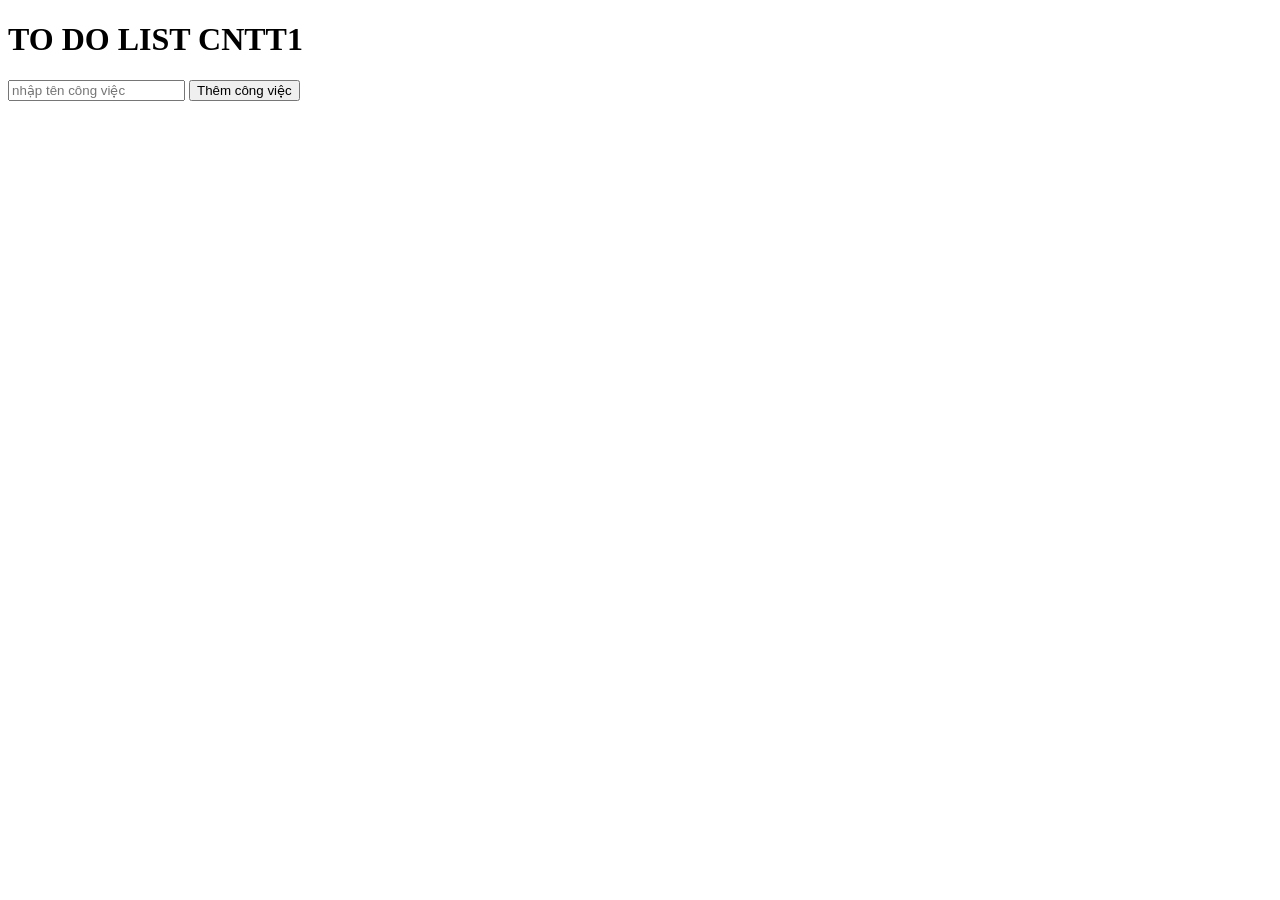
<file: Session15/index.html>
<!doctype html>
<html lang="en">
  <head>
    <meta charset="UTF-8" />
    <meta name="viewport" content="width=device-width, initial-scale=1.0" />
    <title>Document</title>
    <style>
        .active{
            text-decoration: line-through;
        }
    </style>
  </head>
  <body>
    <h1>TO DO LIST CNTT1</h1>
    <input type="text" id="task_name" placeholder="nhập tên công việc" value=""  />
    <button onclick="addTask()" id="btn">Thêm công việc</button>
    <ul id="list">
      <!-- <li>
        <input type="checkbox" />Học JS <button>sửa</button>
        <button>xóa</button>
      </li>
      <li>
        <input type="checkbox" />Đá bóng <button>sửa</button>
        <button>xóa</button>
      </li>
      <li>
        <input type="checkbox" />Chơi cầu lông <button>sửa</button>
        <button>xóa</button>
      </li> -->
    </ul>
    
    <script src="./index.js"></script>
  </body>
</html>
</file>
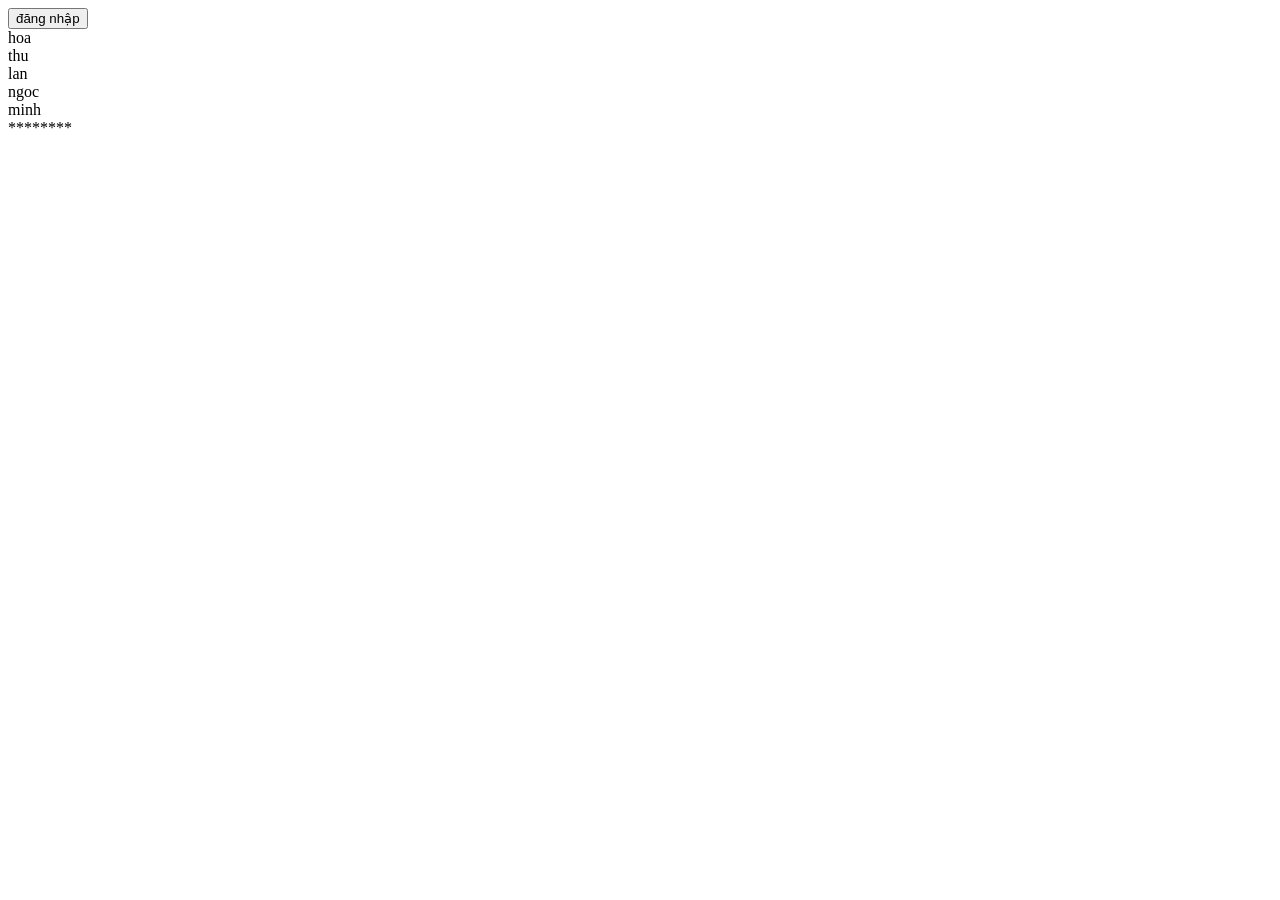
<file: Session07/lythuyet/index.html>
<!DOCTYPE html>
<html lang="en">
<head>
    <meta charset="UTF-8">
    <meta name="viewport" content="width=device-width, initial-scale=1.0">
    <title>Document</title>
</head>
<body>
    <button onclick="login()">đăng nhập</button> <br>
    <script src="./function.js"></script>
</body>
</html>
</file>
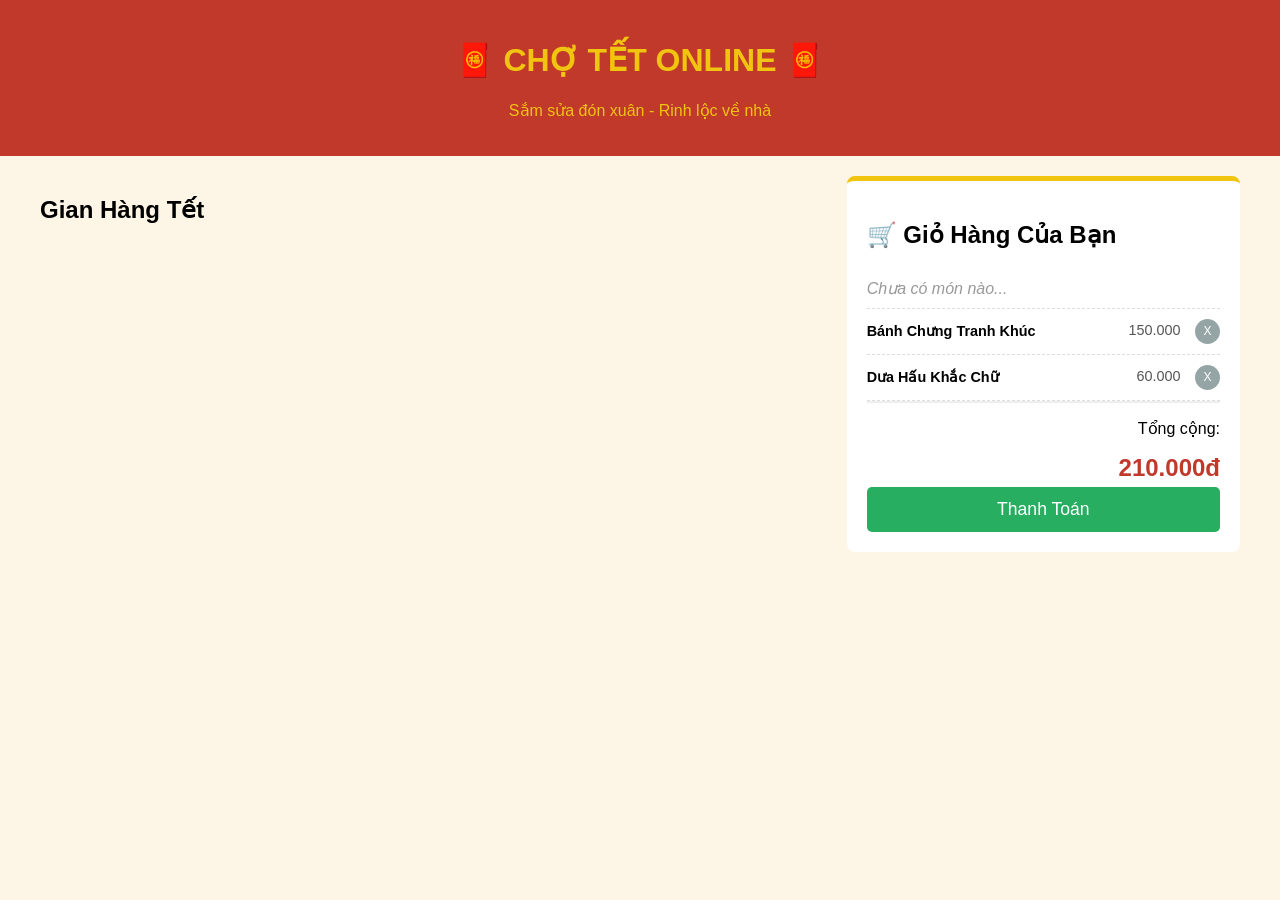
<file: Session17/btth/index.html>
<!DOCTYPE html>
<html lang="vi">

<head>
    <meta charset="UTF-8">
    <meta name="viewport" content="width=device-width, initial-scale=1.0">
    <title>Chợ Tết Online 2026</title>
    <!-- Nhúng CSS -->
    <link rel="stylesheet" href="style.css">
</head>

<body>

    <header>
        <h1>🧧 CHỢ TẾT ONLINE 🧧</h1>
        <p>Sắm sửa đón xuân - Rinh lộc về nhà</p>
    </header>

    <div class="container">
        <!-- Cột trái: Danh sách sản phẩm -->
        <div class="left-col">
            <h2>Gian Hàng Tết</h2>
            <div id="product-list" class="grid-container">
                <!-- Javascript sẽ render sản phẩm vào đây -->
               <!-- DANH SÁCH SẢN PHẨM -->
               
            </div>
        </div>

        <!-- Cột phải: Giỏ hàng -->
        <div class="right-col">
            <div class="cart-box">
                <h2>🛒 Giỏ Hàng Của Bạn</h2>

                <!-- Danh sách các món đã mua -->
                <ul id="cart-list">
                    <li class="empty-msg">Chưa có món nào...</li>
                    <li>
                        <span class="cart-item-name">Bánh Chưng Tranh Khúc</span>
                        <div>
                            <span class="cart-item-price">150.000</span>
                            <button class="btn-remove">X</button>
                        </div>
                    </li>
                    <li>
                        <span class="cart-item-name">Dưa Hấu Khắc Chữ</span>
                        <div>
                            <span class="cart-item-price">60.000</span>
                            <button class="btn-remove">X</button>
                        </div>
                    </li>
                </ul>

                <div class="cart-summary">
                    <p>Tổng cộng:</p>
                    <h3 id="total-price">210.000đ</h3>
                    <button id="btn-checkout" class="btn-checkout"
                        onclick="alert('Cảm ơn bạn đã mua hàng! Chúc mừng năm mới!')">Thanh Toán</button>
                </div>
            </div>
        </div>
    </div>

    <!-- Nhúng Javascript -->
    <script src="./index.js"></script>
</body>

</html>
</file>
<file: Session17/btth/style.css>
body {
    font-family: Arial, sans-serif;
    background-color: #fdf5e6;
    margin: 0;
    padding: 0;
}

header {
    background-color: #c0392b;
    color: #f1c40f;
    text-align: center;
    padding: 20px;
}

.container {
    display: flex;
    max-width: 1200px;
    margin: 20px auto;
    gap: 20px;
    padding: 0 10px;
}

.left-col {
    flex: 2;
}

.right-col {
    flex: 1;
}

.grid-container {
    display: flex;
    flex-wrap: wrap;
    gap: 15px;
}

.product-card {
    background: white;
    border: 1px solid #ddd;
    border-radius: 8px;
    padding: 10px;
    text-align: center;
    box-shadow: 0 2px 5px rgba(0, 0, 0, 0.1);
    transition: transform 0.2s;
    width: 29%;
}

.product-card:hover {
    transform: translateY(-5px);
    border-color: #e74c3c;
}

.product-card img {
    width: 100%;
    border-radius: 5px;
}

.product-card h3 {
    font-size: 1.1em;
    color: #333;
    margin: 10px 0;
}

.product-card .price {
    color: #d35400;
    font-weight: bold;
    margin-bottom: 10px;
}

.btn-add {
    background-color: #e74c3c;
    color: white;
    border: none;
    padding: 8px 15px;
    border-radius: 4px;
    cursor: pointer;
}

.btn-add:hover {
    background-color: #c0392b;
}

.cart-box {
    background: white;
    padding: 20px;
    border-radius: 8px;
    border-top: 5px solid #f1c40f;
    position: sticky;
    top: 20px;
}

#cart-list {
    list-style: none;
    padding: 0;
    max-height: 300px;
    overflow-y: auto;
    border-bottom: 2px solid #eee;
}

#cart-list li {
    display: flex;
    justify-content: space-between;
    align-items: center;
    padding: 10px 0;
    border-bottom: 1px dashed #ddd;
}

.cart-item-name {
    font-weight: bold;
    font-size: 0.9em;
}

.cart-item-price {
    color: #555;
    font-size: 0.9em;
    margin-right: 10px;
}

.btn-remove {
    background: #95a5a6;
    color: white;
    border: none;
    width: 25px;
    height: 25px;
    border-radius: 50%;
    cursor: pointer;
    font-size: 12px;
}

.btn-remove:hover {
    background: #7f8c8d;
}

.cart-summary {
    text-align: right;
    margin-top: 15px;
}

.cart-summary h3 {
    color: #c0392b;
    font-size: 1.5em;
    margin: 5px 0;
}

.btn-checkout {
    width: 100%;
    padding: 12px;
    background: #27ae60;
    color: white;
    border: none;
    font-size: 1.1em;
    cursor: pointer;
    border-radius: 5px;
}

.empty-msg {
    color: #999;
    font-style: italic;
    text-align: center;
}
</file>
